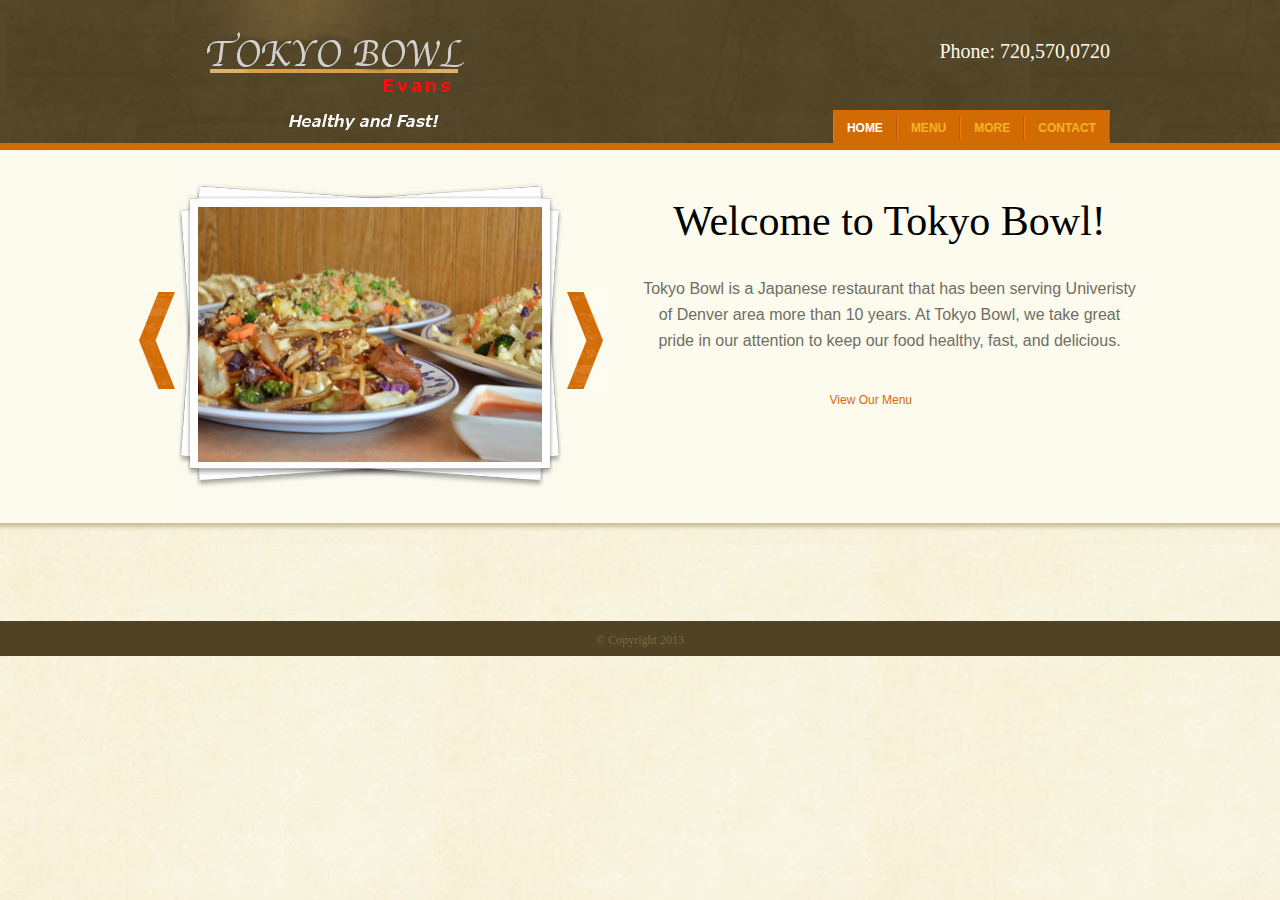
<file: src/main/webapp/index.html>
<!DOCTYPE html PUBLIC "-//W3C//DTD XHTML 1.0 Transitional//EN" "http://www.w3.org/TR/xhtml1/DTD/xhtml1-transitional.dtd">
<html xmlns="http://www.w3.org/1999/xhtml">
<head>
<meta http-equiv="Content-Type" content="text/html; charset=utf-8" />
<title>Tokyo Bowl</title>

<link rel="stylesheet" type="text/css" href="css/style.css" />

<script type="text/javascript" src="js/jquery-1.2.6.pack.js"></script>
<script type="text/javascript" src="js/stepcarousel.js"></script>
<script type="text/javascript" src="js/jquery-1.3.min.js"></script>
<script type="text/javascript" src="js/custom.js"></script>
<script type="text/javascript">
	stepcarousel.setup({
		galleryid : 'mygallery', //id of carousel DIV
		beltclass : 'belt', //class of inner "belt" DIV containing all the panel DIVs
		panelclass : 'panel', //class of panel DIVs each holding content
		autostep : {
			enable : true,
			moveby : 1,
			pause : 5000
		},
		panelbehavior : {
			speed : 900,
			wraparound : false,
			persist : true
		},
		defaultbuttons : {
			enable : true,
			moveby : 1,
			leftnav : [ 'images/arrow-left.gif', -50, 115 ],
			rightnav : [ 'images/arrow-right.gif', 20, 115 ]
		},
		statusvars : [ 'statusA', 'statusB', 'statusC' ], //register 3 variables that contain current panel (start), current panel (last), and total panels
		contenttype : [ 'inline' ]
	//content setting ['inline'] or ['external', 'path_to_external_file']
	})
   (function(i,s,o,g,r,a,m){i['GoogleAnalyticsObject']=r;i[r]=i[r]||function(){
  (i[r].q=i[r].q||[]).push(arguments)},i[r].l=1*new Date();a=s.createElement(o),
  m=s.getElementsByTagName(o)[0];a.async=1;a.src=g;m.parentNode.insertBefore(a,m)
  })(window,document,'script','//www.google-analytics.com/analytics.js','ga');

  ga('create', 'UA-42065616-1', 'tokyobowl-t3st.rhcloud.com');
  ga('send', 'pageview');
 
</script>

<!--[if lte IE 6]>
<style type="text/css">
img  { behavior: url(js/iepngfix.htc) }
</style>
<![endif]-->


</head>

<body>

	<div id="main">
		<div class="wrap">
			<div id="top">
				<div id="header">
					<div class="head-left">
						<h1>Tokyo Bowl</h1>
					</div>
					<!-- End Head Left-->
					<div class="head-right">
						<p>Phone: 720,570,0720</p>
					</div>
					<!-- End Head Right-->
				</div>
				<!-- End Header-->
				<div id="nav">
					<ul>
						<li class="current_page_item"><a href="index.html">Home</a></li>
						<li><a href="menu.html">Menu</a></li>
						<li><a href="more.html">More</a></li>
						<li><a href="contact.html">Contact</a></li>
					</ul>
				</div>
				<!-- End Nav-->
			</div>
			<!-- End Top-->
		</div>
		<!-- End Wrap-->
		<div id="featured">
			<div class="wrap">

				<div class="fea">
					<div id="mygallery" class="stepcarousel">
						<div class="belt">
							<div class="panel">
								<img src="images/foodImg/food1.JPG" alt="" />
							</div>
							<div class="panel">
								<img src="images/foodImg/food2.JPG" alt="" />
							</div>
							<div class="panel">
								<img src="images/foodImg/food4.JPG" alt="" />
							</div>
							<div class="panel">
								<img src="images/foodImg/food5.JPG" alt="" />
							</div>
							<div class="panel">
								<img src="images/foodImg/food6.JPG" alt=""></img>
							</div>
							<div class="panel">
								<img src="images/foodImg/food7.JPG" alt=""></img>
							</div>
							<div class="panel">
								<img src="images/foodImg/food8.JPG" alt=""></img>
							</div>
							<div class="panel">
								<img src="images/foodImg/food9.JPG" alt=""></img>
							</div>
						</div>
					</div>
				</div>
				<h1>Welcome to Tokyo Bowl!</h1>
				<p>Tokyo Bowl is a Japanese restaurant that has been serving
					Univeristy of Denver area more than 10 years. At Tokyo Bowl, we
					take great pride in our attention to keep our food healthy, fast,
					and delicious.</p>
				<div class="more">
					<a href="menu.html" title="View Our Menu">View Our Menu</a>
				</div>
				<!--End More-->
				<!--End More-->
			</div>
			<!-- End Wrap-->
		</div>
		<!-- End Featured-->
		<div class="wrap">
			<div id="container">
				<div id="left-container"></div>
				<!-- End Left Container-->
				<div id="right-container">
					<div class="welcome">
						<h2></h2>
						<p>
							<!--  <br /> <a href="#">Read More..</a>-->
						</p>
					</div>
					<!-- End Welcome-->

				</div>
				<!-- Right Container-->
				<div class="clear"></div>
			</div>
			<!-- Container-->
		</div>
		<!--End Wrao-->
		<div id="footer">
			<div class="wrap">
				<p>&copy; Copyright 2013</p>
			</div>
		</div>
		<!-- End Footer-->
	</div>
	<!-- End Main-->
</body>
</html>
</file>
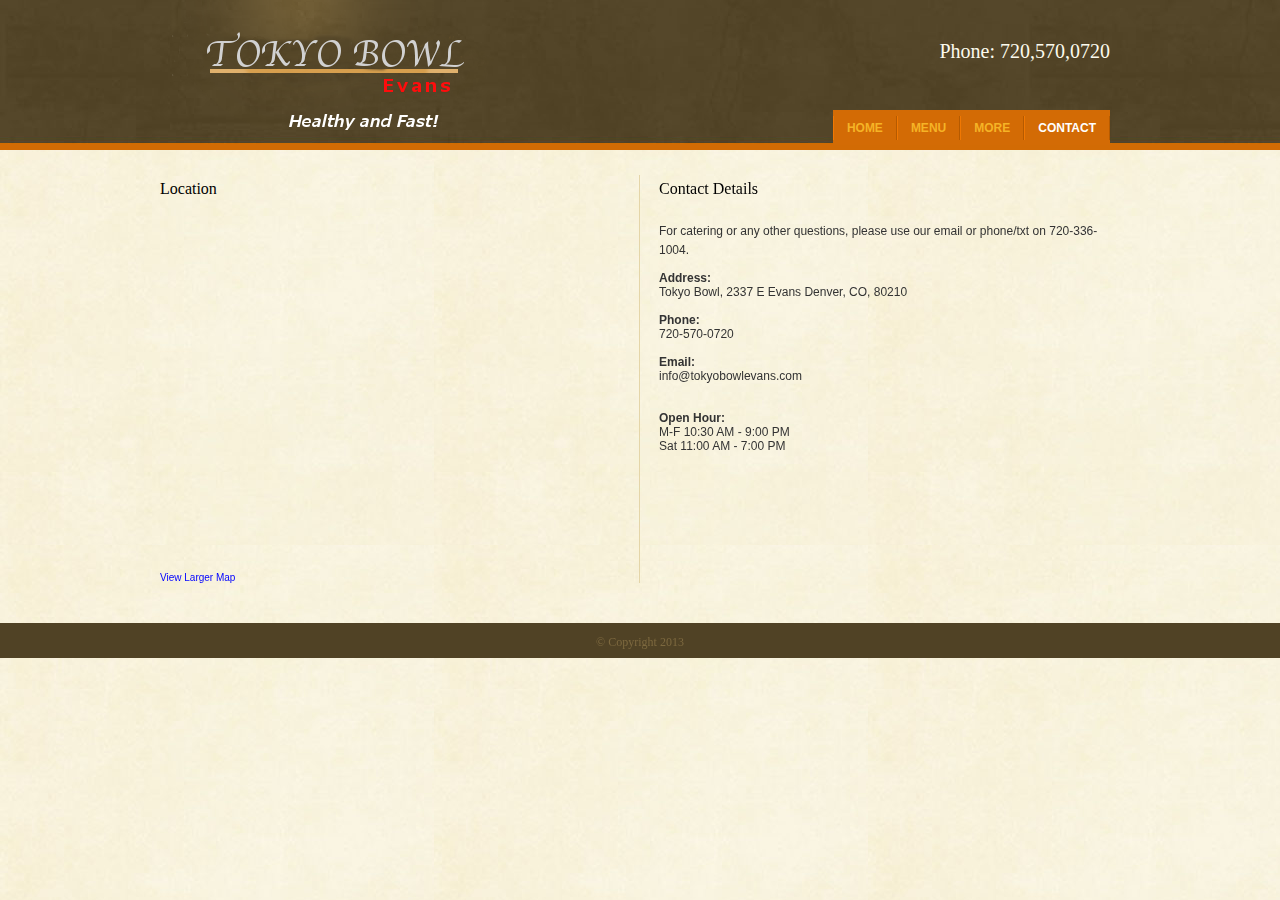
<file: src/main/webapp/contact.html>
<!DOCTYPE html PUBLIC "-//W3C//DTD XHTML 1.0 Transitional//EN" "http://www.w3.org/TR/xhtml1/DTD/xhtml1-transitional.dtd">
<html xmlns="http://www.w3.org/1999/xhtml">
<head>
<meta http-equiv="Content-Type" content="text/html; charset=utf-8" />
<title>Tokyo Bowl</title>
<link rel="stylesheet" type="text/css" href="css/style.css" />

<!--[if lte IE 6]>
<style type="text/css">
img  { behavior: url(js/iepngfix.htc) }
</style>
<![endif]-->
<script type="text/html">
  (function(i,s,o,g,r,a,m){i['GoogleAnalyticsObject']=r;i[r]=i[r]||function(){
  (i[r].q=i[r].q||[]).push(arguments)},i[r].l=1*new Date();a=s.createElement(o),
  m=s.getElementsByTagName(o)[0];a.async=1;a.src=g;m.parentNode.insertBefore(a,m)
  })(window,document,'script','//www.google-analytics.com/analytics.js','ga');

  ga('create', 'UA-42065616-1', 'tokyobowl-t3st.rhcloud.com');
  ga('send', 'pageview');

</script>
</head>

<body>

	<div id="main">
		<div class="wrap">
			<div id="top">
				<div id="header">
					<div class="head-left">
						<h1>Fun Design</h1>
					</div>
					<!-- End Head Left-->
					<div class="head-right">
						<p>Phone: 720,570,0720</p>
					</div>
					<!-- End Head Right-->
				</div>
				<!-- End Header-->
				<div id="nav">
					<ul>
						<li><a href="index.html">Home</a></li>
						<li><a href="menu.html">Menu</a></li>
						<li><a href="more.html">More</a></li>
						<li class="current_page_item"><a href="contact.html">Contact</a></li>
					</ul>
				</div>
				<!-- End Nav-->
			</div>
			<!-- End Top-->
		</div>
		<!-- End Wrap-->
		<div class="wrap">
			<div id="container">
				<div id="left-container-contact">
					<div class="contact-detailes">
						<h3 style="margin-bottom: 20px">Location</h3>
						<iframe width="425" height="350" frameborder="0" scrolling="no"
							marginheight="0" marginwidth="0"
							src="https://maps.google.com/maps?f=q&amp;source=s_q&amp;hl=en&amp;geocode=&amp;q=2337+E+Evans+Ave,+Denver,+CO&amp;aq=0&amp;oq=2337+e+evans&amp;sll=38.997934,-105.550567&amp;sspn=4.473377,9.821777&amp;ie=UTF8&amp;hq=&amp;hnear=2337+E+Evans+Ave,+Denver,+Colorado+80210&amp;t=m&amp;z=14&amp;ll=39.678694,-104.95965&amp;output=embed"></iframe>
						<br /> <small><a
							href="https://maps.google.com/maps?f=q&amp;source=embed&amp;hl=en&amp;geocode=&amp;q=2337+E+Evans+Ave,+Denver,+CO&amp;aq=0&amp;oq=2337+e+evans&amp;sll=38.997934,-105.550567&amp;sspn=4.473377,9.821777&amp;ie=UTF8&amp;hq=&amp;hnear=2337+E+Evans+Ave,+Denver,+Colorado+80210&amp;t=m&amp;z=14&amp;ll=39.678694,-104.95965"
							style="color: #0000FF; text-align: left">View Larger Map</a></small>

					</div>
					<!-- End Contact Details-->
				</div>
				<!-- End Left Container-->
				<div id="right-container-contact">
					<div class="main-contact-form">
						<h3 style="margin-bottom: 20px">Contact Details</h3>

						<p style="margin-bottom: 10px">For catering or any other
							questions, please use our email or phone/txt on 720-336-1004.</p>

						<b>Address:</b><br /> Tokyo Bowl, 2337 E Evans Denver, CO, 80210<br />

						<br /> <b>Phone:</b><br /> 720-570-0720<br /> <br /> <b>Email:</b><br />
						info@tokyobowlevans.com<br /> <br /> <br /> <b>Open Hour:</b><br />
						M-F 10:30 AM - 9:00 PM <b></b><br /> Sat 11:00 AM - 7:00 PM


					</div>
					<!-- end Contact Form -->
				</div>
				<!-- Right Container-->
				<div class="clear"></div>
			</div>
			<!-- Container-->
		</div>
		<!--End Wrao-->
		<div id="footer">
			<div class="wrap">
				<p>&copy; Copyright 2013</p>
			</div>
		</div>
		<!-- End Footer-->
	</div>
	<!-- End Main-->
</body>
</html>
</file>
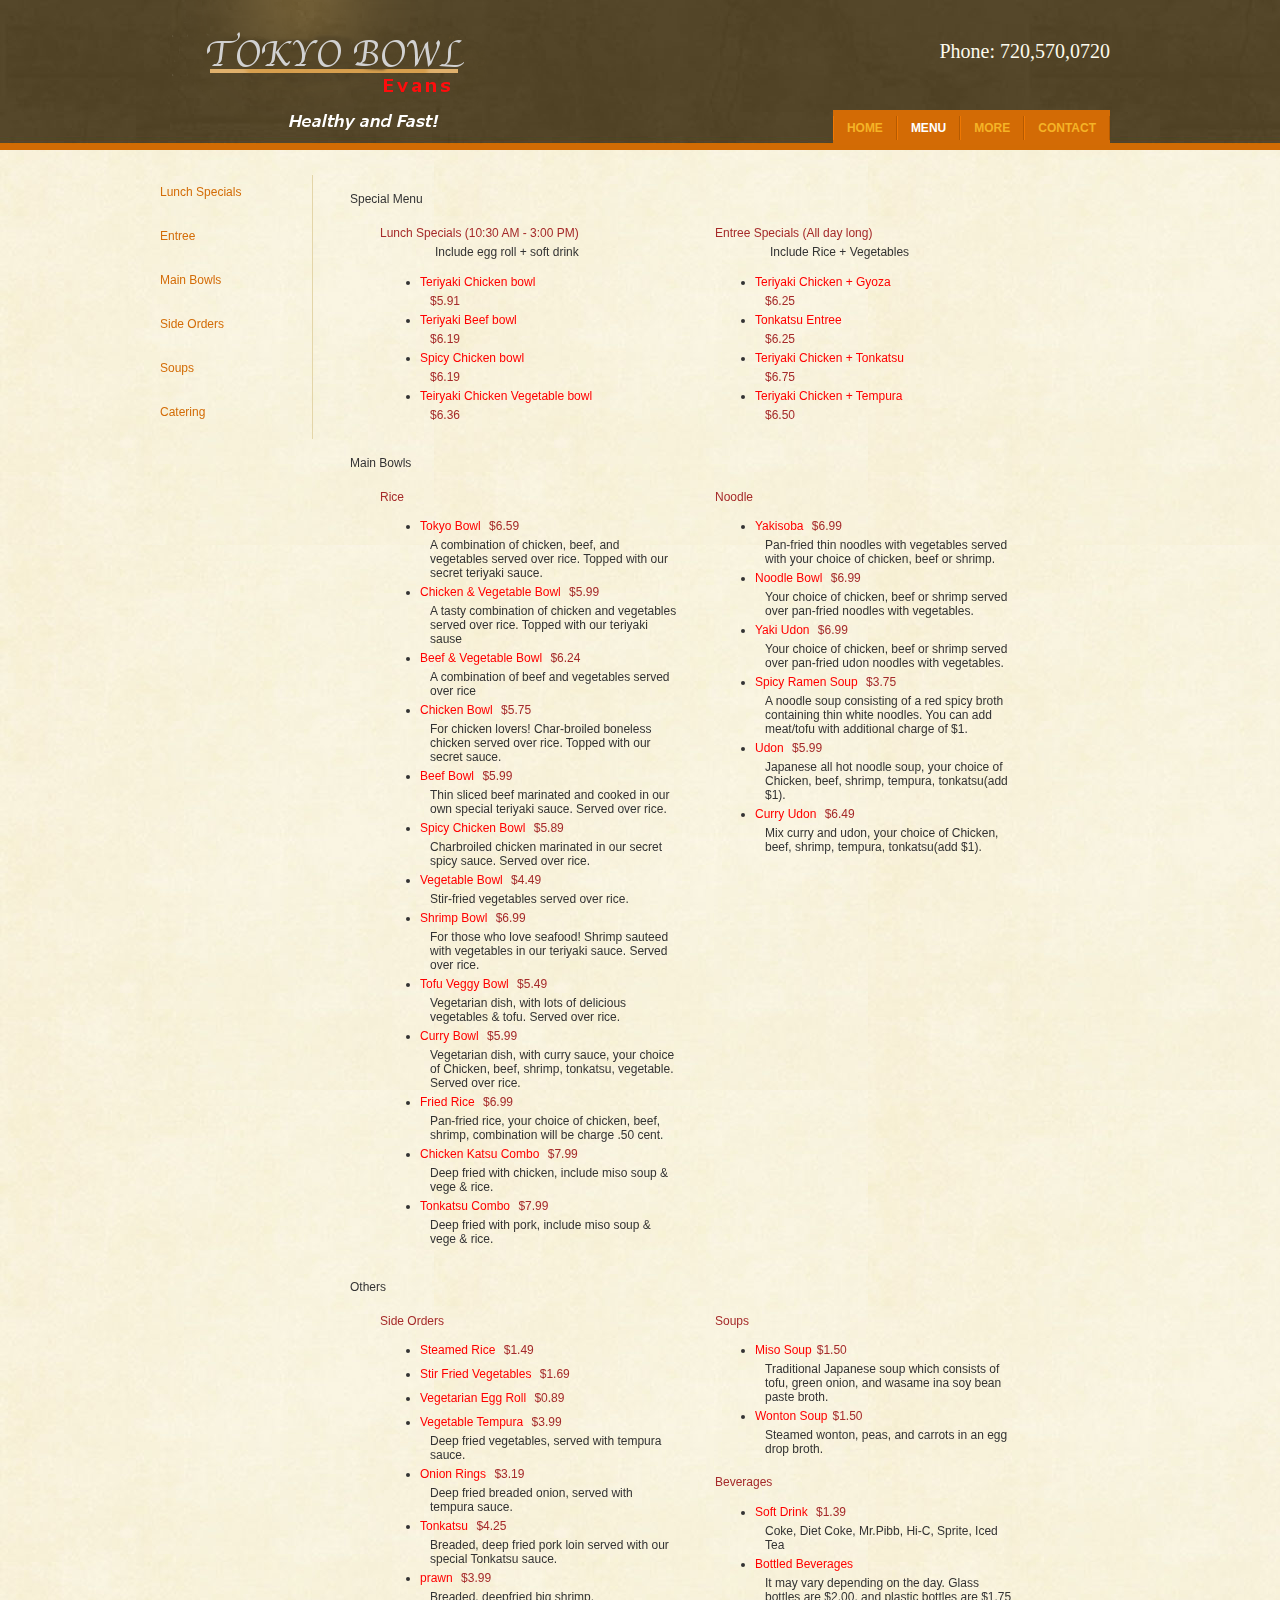
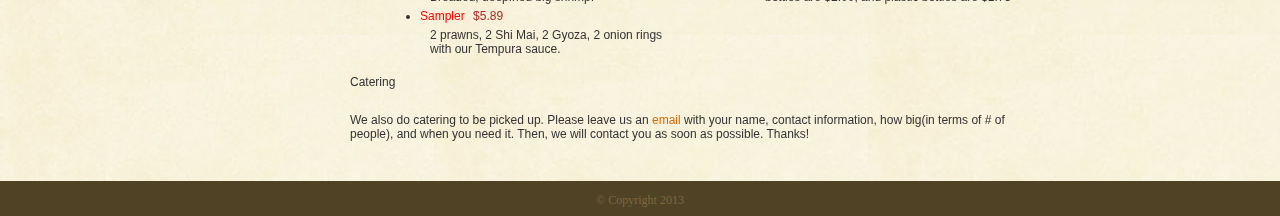
<file: src/main/webapp/menu.html>
<!DOCTYPE html PUBLIC "-//W3C//DTD XHTML 1.0 Transitional//EN" "http://www.w3.org/TR/xhtml1/DTD/xhtml1-transitional.dtd">
<html xmlns="http://www.w3.org/1999/xhtml">
<head>
<meta http-equiv="Content-Type" content="text/html; charset=utf-8" />
<title>Tokyo Bowl</title>

<link rel="stylesheet" type="text/css" href="css/style.css" />
<script type="text/javascript" src="js/jquery-1.3.min.js"></script>
<script type="text/javascript" src="js/custom.js"></script>

<!--[if lte IE 6]>
<style type="text/css">
img  { behavior: url(js/iepngfix.htc) }
</style>
<![endif]-->
<script type="text/html">
  (function(i,s,o,g,r,a,m){i['GoogleAnalyticsObject']=r;i[r]=i[r]||function(){
  (i[r].q=i[r].q||[]).push(arguments)},i[r].l=1*new Date();a=s.createElement(o),
  m=s.getElementsByTagName(o)[0];a.async=1;a.src=g;m.parentNode.insertBefore(a,m)
  })(window,document,'script','//www.google-analytics.com/analytics.js','ga');

  ga('create', 'UA-42065616-1', 'tokyobowl-t3st.rhcloud.com');
  ga('send', 'pageview');

</script>
</head>

<body>
	<div id="main">
		<div class="wrap">
			<div id="top">
				<div id="header">
					<div class="head-left">
						<h1>Tokyo Bowl</h1>
					</div>
					<!-- End Head Left-->
					<div class="head-right">
						<p>Phone: 720,570,0720</p>
					</div>
					<!-- End Head Right-->
				</div>
				<!-- End Header-->
				<div id="nav">
					<ul>
						<li><a href="index.html">Home</a></li>
						<li class="current_page_item"><a href="menu.html">Menu</a></li>
						<li><a href="more.html">More</a></li>
						<li><a href="contact.html">Contact</a></li>
					</ul>
				</div>
				<!-- End Nav-->
			</div>
			<!-- End Top-->
		</div>
		<!-- End Wrap-->
		<div class="wrap">
			<div id="container">
				<!-- <img src="images/menuOriginal1.png" alt="" title="Project Name" /> -->
				<div id="left-container-menu">
					<div class="leftSideMenu">
						<a href="#">Lunch Specials</a>
					</div>
					<div class="leftSideMenu">
						<a href="#">Entree</a>
					</div>
					<div class="leftSideMenu">
						<a href="#mainBowl">Main Bowls</a>
					</div>
					<div class="leftSideMenu">
						<a href="#sideOrder">Side Orders</a>
					</div>
					<div class="leftSideMenu">
						<a href="#soup">Soups</a>
					</div>
					<div class="leftSideMenu">
						<a href="#catering">Catering</a>
					</div>
				</div>
				<div id="right-container-menu">
					<div id="Special">
						<p class="category">Special Menu</p>
						<div id="lunch" class="submenu left">
							<p class="subCategory">
								Lunch Specials <span>(10:30 AM - 3:00 PM)</span>
							</p>
							<p style="margin-left: 55px">Include egg roll + soft drink</p>
							<ul>
								<li>
									<div>
										<span class="foodName">Teriyaki Chicken bowl</span>
									</div>
									<div class="indent price">$5.91</div>
								</li>
								<li>
									<div>
										<span class="foodName">Teriyaki Beef bowl</span>
									</div>
									<div class="indent price">$6.19</div>
								</li>
								<li>
									<div>
										<span class="foodName">Spicy Chicken bowl</span>
									</div>
									<div class="indent price">$6.19</div>
								</li>
								<li>
									<div>
										<span class="foodName">Teiryaki Chicken Vegetable bowl</span>
									</div>
									<div class="indent price">$6.36</div>
								</li>
							</ul>
						</div>
						<div id="entree" class="submenu right">
							<p class="subCategory">
								Entree Specials <span>(All day long)</span>
							</p>
							<p style="margin-left: 55px">Include Rice + Vegetables</p>
							<ul>
								<li><div>
										<span class="foodName">Teriyaki Chicken + Gyoza</span>
									</div>
									<div class="indent price">$6.25</div></li>
								<li>
									<div>
										<span class="foodName">Tonkatsu Entree</span>
									</div>
									<div class="indent price">$6.25</div>
								</li>
								<li>
									<div>
										<span class="foodName">Teriyaki Chicken + Tonkatsu</span>
									</div>
									<div class="indent price">$6.75</div>
								</li>
								<li>
									<div>
										<span class="foodName">Teriyaki Chicken + Tempura</span>
									</div>
									<div class="indent price">$6.50</div>
								</li>
							</ul>
						</div>
					</div>

					<div class="clear"></div>

					<div id="mainBowl">
						<p class="category">Main Bowls</p>
						<div id="rice" class="submenu left">
							<p class="subCategory">Rice</p>
							<ul>
								<li><div>
										<span class="foodName">Tokyo Bowl</span> <span class="price">$6.59</span>
									</div>
									<div class="indent">A combination of chicken, beef, and
										vegetables served over rice. Topped with our secret teriyaki
										sauce.</div></li>
								<li><div>
										<span class="foodName"> Chicken &amp; Vegetable Bowl</span> <span
											class="price">$5.99</span>
									</div>
									<div class="indent">A tasty combination of chicken and
										vegetables served over rice. Topped with our teriyaki sause</div></li>
								<li><div>
										<span class="foodName">Beef &amp; Vegetable Bowl</span> <span
											class="price">$6.24</span>
									</div>
									<div class="indent">A combination of beef and vegetables
										served over rice</div></li>
								<li><div>
										<span class="foodName">Chicken Bowl</span> <span class="price">$5.75</span>
									</div>
									<div class="indent">For chicken lovers! Char-broiled
										boneless chicken served over rice. Topped with our secret
										sauce.</div></li>
								<li><div>
										<span class="foodName">Beef Bowl</span> <span class="price">$5.99</span>
									</div>
									<div class="indent">Thin sliced beef marinated and cooked
										in our own special teriyaki sauce. Served over rice.</div></li>
								<li><div>
										<span class="foodName">Spicy Chicken Bowl </span><span
											class="price">$5.89</span>
									</div>
									<div class="indent">Charbroiled chicken marinated in our
										secret spicy sauce. Served over rice.</div></li>
								<li><div>
										<span class="foodName">Vegetable Bowl</span> <span
											class="price">$4.49</span>
									</div>
									<div class="indent">Stir-fried vegetables served over
										rice.</div></li>
								<li><div>
										<span class="foodName">Shrimp Bowl </span><span class="price">$6.99</span>
									</div>
									<div class="indent">For those who love seafood! Shrimp
										sauteed with vegetables in our teriyaki sauce. Served over
										rice.</div></li>
								<li><div>
										<span class="foodName">Tofu Veggy Bowl </span><span
											class="price">$5.49</span>
									</div>
									<div class="indent">Vegetarian dish, with lots of
										delicious vegetables &amp; tofu. Served over rice.</div></li>
								<li><div>
										<span class="foodName">Curry Bowl</span> <span class="price">$5.99</span>
									</div>
									<div class="indent">Vegetarian dish, with curry sauce,
										your choice of Chicken, beef, shrimp, tonkatsu, vegetable.
										Served over rice.</div></li>
								<li><div>
										<span class="foodName">Fried Rice </span><span class="price">$6.99</span>
									</div>
									<div class="indent">Pan-fried rice, your choice of
										chicken, beef, shrimp, combination will be charge .50 cent.</div></li>
								<li><div>
										<span class="foodName">Chicken Katsu Combo </span><span
											class="price">$7.99</span>
									</div>
									<div class="indent">Deep fried with chicken, include miso
										soup &amp; vege &amp; rice.</div></li>
								<li><div>
										<span class="foodName">Tonkatsu Combo </span><span
											class="price">$7.99</span>
									</div>
									<div class="indent">Deep fried with pork, include miso
										soup &amp; vege &amp; rice.</div></li>
							</ul>
						</div>
						<div id="noodle" class="submenu right">
							<p class="subCategory">Noodle</p>
							<ul>
								<li><div>
										<span class="foodName">Yakisoba</span> <span class="price">$6.99</span>
									</div>
									<div class="indent">Pan-fried thin noodles with
										vegetables served with your choice of chicken, beef or shrimp.</div></li>
								<li><div>
										<span class="foodName">Noodle Bowl </span><span class="price">$6.99</span>
									</div>
									<div class="indent">Your choice of chicken, beef or
										shrimp served over pan-fried noodles with vegetables.</div></li>
								<li><div>
										<span class="foodName">Yaki Udon</span> <span class="price">$6.99</span>
									</div>
									<div class="indent">Your choice of chicken, beef or
										shrimp served over pan-fried udon noodles with vegetables.</div></li>
								<li><div>
										<span class="foodName">Spicy Ramen Soup</span> <span
											class="price">$3.75</span>
									</div>
									<div class="indent">A noodle soup consisting of a red
										spicy broth containing thin white noodles. You can add
										meat/tofu with additional charge of $1.</div></li>
								<li><div>
										<span class="foodName">Udon</span> <span class="price">$5.99</span>
									</div>
									<div class="indent">Japanese all hot noodle soup, your
										choice of Chicken, beef, shrimp, tempura, tonkatsu(add $1).</div></li>
								<li><div>
										<span class="foodName">Curry Udon </span><span class="price">$6.49</span>
									</div>
									<div class="indent">Mix curry and udon, your choice of
										Chicken, beef, shrimp, tempura, tonkatsu(add $1).</div></li>
							</ul>
						</div>
					</div>
					<div class="clear"></div>
					<div id="sideOrder">
						<p class="category">Others</p>
						<div id="side" class="submenu left">
							<p class="subCategory">Side Orders</p>
							<ul>
								<li>
									<div>
										<span class="foodName">Steamed Rice </span><span class="price">$1.49</span>
									</div>
									<div class="indent"></div>
								</li>
								<li>
									<div>
										<span class="foodName">Stir Fried Vegetables </span><span
											class="price">$1.69</span>
									</div>
									<div class="indent"></div>
								</li>
								<li>
									<div>
										<span class="foodName">Vegetarian Egg Roll </span><span
											class="price">$0.89</span>
									</div>
									<div class="indent"></div>
								</li>
								<li>
									<div>
										<span class="foodName">Vegetable Tempura</span> <span
											class="price">$3.99</span>
									</div>
									<div class="indent">Deep fried vegetables, served with
										tempura sauce.</div>
								</li>
								<li>
									<div>
										<span class="foodName">Onion Rings </span><span class="price">$3.19</span>
									</div>
									<div class="indent">Deep fried breaded onion, served with
										tempura sauce.</div>
								</li>
								<li>
									<div>
										<span class="foodName">Tonkatsu</span> <span class="price">$4.25</span>
									</div>
									<div class="indent">Breaded, deep fried pork loin served
										with our special Tonkatsu sauce.</div>
								</li>
								<li>
									<div>
										<span class="foodName">prawn</span> <span class="price">$3.99</span>
									</div>
									<div class="indent">Breaded, deepfried big shrimp.</div>
								</li>
								<li>
									<div>
										<span class="foodName">Sampler</span> <span class="price">$5.89</span>
									</div>
									<div class="indent">2 prawns, 2 Shi Mai, 2 Gyoza, 2 onion
										rings with our Tempura sauce.</div>
								</li>
							</ul>
						</div>
					</div>
					<div id="soup" class="submenu right">
						<p class="subCategory">Soups</p>
						<ul>
							<li>
								<div>
									<span class="foodName">Miso Soup</span><span class="price">$1.50</span>
								</div>
								<div class="indent">Traditional Japanese soup which
									consists of tofu, green onion, and wasame ina soy bean paste
									broth.</div>
							</li>
							<li>
								<div>
									<span class="foodName">Wonton Soup</span><span class="price">$1.50</span>
								</div>
								<div class="indent">Steamed wonton, peas, and carrots in
									an egg drop broth.</div>
							</li>
						</ul>
					</div>
					<div id="beverage" class="submenu right">
						<p class="subCategory">Beverages</p>
						<ul>
							<li>
								<div>
									<span class="foodName">Soft Drink </span><span class="price">$1.39</span>
								</div>
								<div class="indent">Coke, Diet Coke, Mr.Pibb, Hi-C,
									Sprite, Iced Tea</div>
							</li>
							<li>
								<div>
									<span class="foodName">Bottled Beverages</span>
								</div>
								<div class="indent">It may vary depending on the day.
									Glass bottles are $2.00, and plastic bottles are $1.75</div>
							</li>
						</ul>
					</div>
				<div class="clear"></div>

					<div id="catering" style="float: left" class="right-container-menu">
						<p style="margin-bottom:20px">Catering</p>
						We also do catering to be picked up. Please leave us an <a href="contact.html">email</a> with your name,
						contact information, how big(in terms of # of people), and when
						you need it. Then, we will contact you as soon as possible.
						Thanks!
					</div>
				</div>


				<div class="clear"></div>
			</div>
			<!-- Container-->
		</div>
		<!--End Wrao-->
		<div id="footer">
			<div class="wrap">
				<p>&copy; Copyright 2013</p>
			</div>
		</div>
		<!-- End Footer-->
	</div>
	<!-- End Main-->
</body>
</html>
</file>
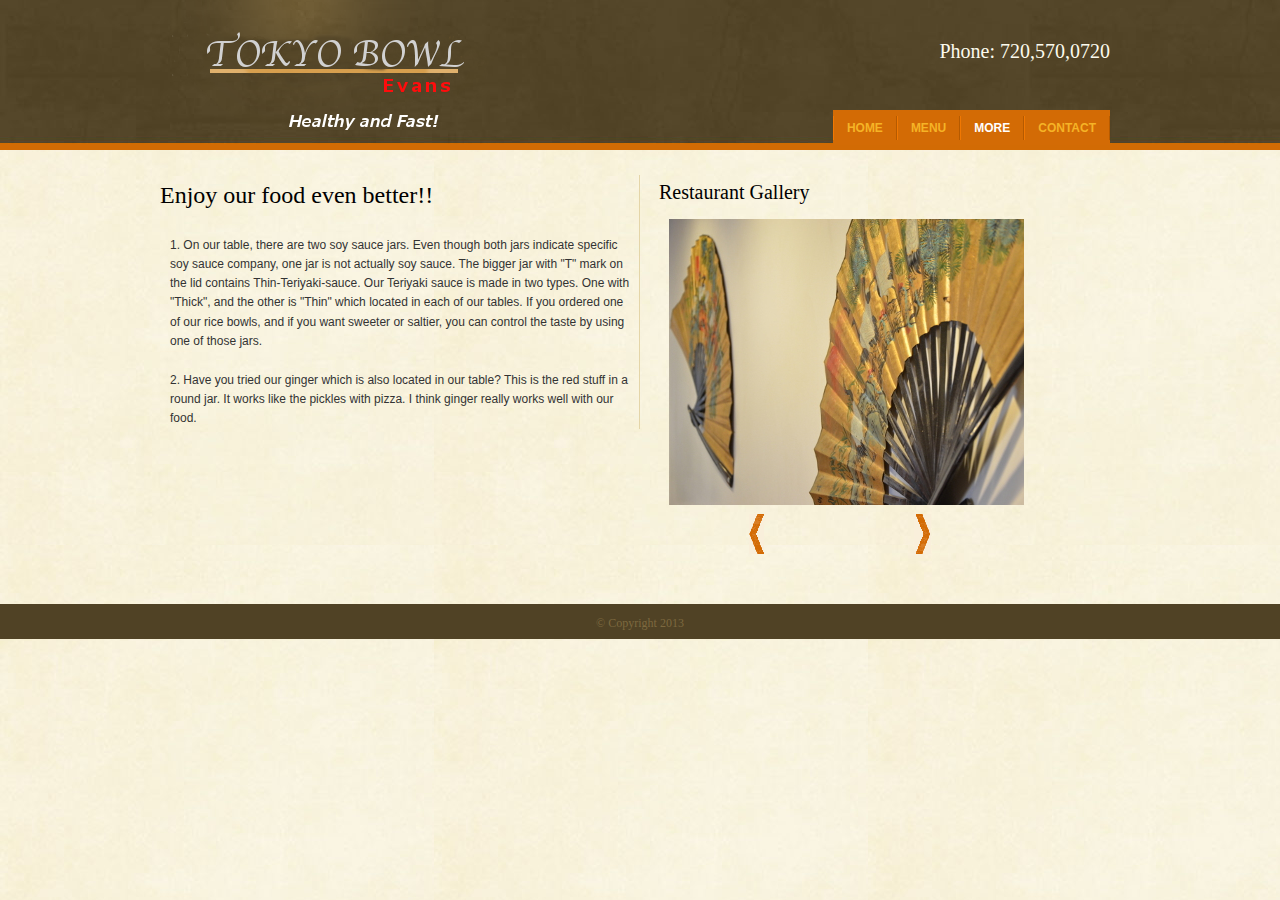
<file: src/main/webapp/more.html>
<!DOCTYPE html PUBLIC "-//W3C//DTD XHTML 1.0 Transitional//EN" "http://www.w3.org/TR/xhtml1/DTD/xhtml1-transitional.dtd">
<html xmlns="http://www.w3.org/1999/xhtml">
<head>
<meta http-equiv="Content-Type" content="text/html; charset=utf-8" />
<title>Tokyo Bowl</title>

<link rel="stylesheet" type="text/css" href="css/style.css" />
<script type="text/javascript" src="js/jquery-1.2.6.pack.js"></script>
<script type="text/javascript" src="js/stepcarousel.js"></script>
<script type="text/javascript" src="js/jquery-1.3.min.js"></script>
<script type="text/javascript" src="js/custom.js"></script>
<script type="text/javascript">
	stepcarousel.setup({
		galleryid : 'mygallery', //id of carousel DIV
		beltclass : 'belt', //class of inner "belt" DIV containing all the panel DIVs
		panelclass : 'panel', //class of panel DIVs each holding content
		autostep : {
			enable : true,
			moveby : 1,
			pause : 5000
		},
		panelbehavior : {
			speed : 900,
			wraparound : false,
			persist : true
		},
		defaultbuttons : {
			enable : true,
			moveby : 1,
			leftnav : [ 'images/arrow-left2.gif', 80, 295 ],
			rightnav : [ 'images/arrow-right2.gif', -110, 295 ]
		},
		statusvars : [ 'statusA', 'statusB', 'statusC' ], //register 3 variables that contain current panel (start), current panel (last), and total panels
		contenttype : [ 'inline' ]
	//content setting ['inline'] or ['external', 'path_to_external_file']
	})
  (function(i,s,o,g,r,a,m){i['GoogleAnalyticsObject']=r;i[r]=i[r]||function(){
  (i[r].q=i[r].q||[]).push(arguments)},i[r].l=1*new Date();a=s.createElement(o),
  m=s.getElementsByTagName(o)[0];a.async=1;a.src=g;m.parentNode.insertBefore(a,m)
  })(window,document,'script','//www.google-analytics.com/analytics.js','ga');

  ga('create', 'UA-42065616-1', 'tokyobowl-t3st.rhcloud.com');
  ga('send', 'pageview');

</script>


<!--[if lte IE 6]>
<style type="text/css">
img  { behavior: url(js/iepngfix.htc) }
</style>
<![endif]-->


</head>

<body>

	<div id="main">
		<div class="wrap">
			<div id="top">
				<div id="header">
					<div class="head-left">
						<h1>Fun Design</h1>
					</div>
					<!-- End Head Left-->
					<div class="head-right">
						<p>Phone: 720,570,0720</p>
					</div>
					<!-- End Head Right-->
				</div>
				<!-- End Header-->
				<div id="nav">
					<ul>
						<li><a href="index.html">Home</a></li>
						<li><a href="menu.html">Menu</a></li>
						<li class="current_page_item"><a href="more.html">More</a></li>
						<li><a href="contact.html">Contact</a></li>
					</ul>
				</div>
				<!-- End Nav-->
			</div>
			<!-- End Top-->
		</div>
		<!-- End Wrap-->
		<div class="wrap">
			<div id="container">
				<div id="left-container-contact">
					<div class="contact-detailes">
						<h1>Enjoy our food even better!!</h1>
						<p style="margin-left: 10px; margin-top: 20px">1. On our
							table, there are two soy sauce jars. Even though both jars
							indicate specific soy sauce company, one jar is not actually soy
							sauce. The bigger jar with "T" mark on the lid contains
							Thin-Teriyaki-sauce. Our Teriyaki sauce is made in two types. One
							with "Thick", and the other is "Thin" which located in each of
							our tables. If you ordered one of our rice bowls, and if you want
							sweeter or saltier, you can control the taste by using one of
							those jars.</p>
						<p style="margin-left: 10px; margin-top: 20px;">2. Have you
							tried our ginger which is also located in our table? This is the
							red stuff in a round jar. It works like the pickles with pizza. I
							think ginger really works well with our food.</p>
						<div class="clear"></div>
					</div>
					<!-- End Contact Details-->
				</div>
				<!-- End Left Container-->
				<div id="right-container-contact">
					<div class="main-contact-form">
						<h2>Restaurant Gallery</h2>
						<div class="fea2">
							<div id="mygallery" class="stepcarousel">
								<div class="belt">
									<div class="panel">
										<img src="images/locationImg/fanonWall.jpg" alt="" />
									</div>
									<div class="panel">
										<img src="images/locationImg/location2.JPG" alt="" />
									</div>
									<div class="panel">
										<img src="images/locationImg/location3.JPG" alt="" />
									</div>
									<div class="panel">
										<img src="images/locationImg/location4.JPG" alt="" />
									</div>
									<div class="panel">
										<img src="images/locationImg/tb_back.jpg" alt=""></img>
									</div>
									<div class="panel">
										<img src="images/locationImg/tb_front.jpg" alt=""></img>
									</div>
								</div>
							</div>
						</div>
					</div>
					<!-- end Contact Form -->
				</div>
				<!-- Right Container-->
				<div class="clear"></div>
			</div>
			<!-- Container-->
		</div>
		<!--End Wrao-->
		<div id="footer">
			<div class="wrap">
				<p>&copy; Copyright 2013</p>
			</div>
		</div>
		<!-- End Footer-->
	</div>
	<!-- End Main-->
</body>
</html>
</file>
<file: src/main/webapp/css/style.css>
@charset "utf-8";
/* CSS Document */
body {
	font-family: Arial, Helvetica, sans-serif;
	color: #333;
	font-size: 12px;
	margin: 0;
	padding: 0;
	font-weight: normal;
	background: #f9f3db url(../images/bg.jpg);
}

.wrap {
	width: 960px;
	margin: 0 auto;
	padding: 0;
}

#main {
	padding: 0;
	margin: 0;
	background: url(../images/header.jpg) repeat-x;
}

img {
	margin: 0;
	border: none;
}

p {
	margin: 0;
	padding: 0;
	line-height: 1.6em;
}

p img.left {
	float: left;
	margin: 5px 8px 8px 0;
	padding: 5px;
	background: #fff;
	border: 1px solid #ddd;
}

p img.right {
	float: right;
	margin: 5px;
	padding: 5px;
	background: #fff;
	border: 1px solid #ddd;
}

h1,h2,h3,h4,h5,h6 {
	color: #000;
	font-weight: normal;
	font-family: Georgia, "Times New Roman", Times, serif;
	line-height: 1.7em;
	margin: 0;
	padding: 0;
}

h1 {
	font-size: 24px;
}

h2 {
	font-size: 20px;
}

h3 {
	font-size: 16px;
}

h4 {
	font-size: 14px;
}

h5 {
	font-size: 10px;
}

h6 {
	font-size: 8px;
}

/*	General Links			*/
a:link,a:active,a:visited,a:hover {
	color: #d36c07;
	outline: none;
	text-decoration: none;
}

a:hover {
	text-decoration: none;
	color: #222;
}

/*	Top      		*/
#top {
	margin: 0 0 6px 0;
	padding: 0;
}

/*	Header       		*/
#header {
	margin: 0;
	height: 110px;
	padding: 0 10px;
}

#header h1 {
	margin: 0;
	padding: 0;
	background: url(../images/logo.png) no-repeat;
	height: 130px;
	text-indent: -9999px;
}

.head-left {
	float: left;
	width: 580px;
}

.head-right {
	float: right;
	width: 340px;
	font-family: Georgia, "Times New Roman", Times, serif;
	font-size: 20px;
	margin: 35px 0 0 0;
	color: #fcfbee;
	text-align: right;
}

/*	Nav       		*/
#nav {
	height: 35px;
	margin: 0;
	padding: 0;
	list-style: none;
}

#nav ul {
	margin: 0 10px 0 0;
	padding: 6px 0 5px 0;
	list-style: none;
	float: right;
	background: #d36b05;
}

#nav li {
	float: left;
	margin: 0;
	padding: 0;
}

#nav ul li a:link,#nav ul li a:active,#nav ul li a:visited {
	display: block;
	margin: 0;
	padding: 5px 13px;
	border-left: 1px solid #f07803;
	border-right: 1px solid #b55a00;
	text-decoration: none;
	font-size: 12px;
	font-weight: bold;
	color: #f5b326;
	text-transform: uppercase;
}

#nav ul li a:hover {
	display: block;
	color: #fff;
	text-decoration: underline;
}

.current_page_item a:link,.current_page_item a:visited,.current_page_item a:active
	{
	color: #fff !important;
}

#nav li ul {
	position: absolute;
	width: 10em;
	left: -999em;
}

#nav li:hover ul {
	left: auto;
	display: block;
}

#nav li:hover ul,#nav li.sfhover ul {
	left: auto;
}

/*	Featured      		*/
#featured {
	background: url(../images/fea-bg.png) repeat-x;
	height: 365px;
	padding: 15px 0 0 35px;
}

#featured h1 {
	font-size: 42px;
	line-height: 1.2em;
	text-align: center;
	padding-top: 30px;
	margin-bottom: 30px;
}

#featured p {
	color: #706e64;
	font-size: 16px;
	text-align: center;
}

.fea {
	background: url(../images/fea-img.jpg) no-repeat;
	padding: 10px;
	width: 424px;
	height: 335px;
	float: left;
	margin-right: 20px;
}

.fea2 {
	padding: 10px;
	width: 424px;
	height: 335px;
	float: left;
	margin-right: 20px;
}

.fea img {
	padding: 31px 0 0 10px;
	width: 344px;
	height: 255px;
}

/* Featured Slider */
.stepcarousel {
	position: relative;
	overflow: scroll;
	width: 355px;
	height: 335px;
	margin: 0;
}

.stepcarousel .belt {
	position: absolute;
	left: 0;
	top: 0;
}

.stepcarousel .panel {
	float: left;
	overflow: hidden;
	width: 355px;
	margin: 0;
}

.more a {
	width: 214px;
	height: 47px;
	display: block;
	overflow: hidden;
	margin-top: 40px;
	margin-left: 188px;
	float: left;
	margin-right: 15px;
	display: block;
}

/*	Container      		*/
#container {
	padding: 0px;
	margin: 30px 0 0 0;
}

.clear {
	clear: both;
}

/*	Left Container      		*/
#left-container-menu {
	width: 147px;
	float: left;
	padding-right: 5px;
	border-right: 1px solid #e4d5a8;
	position: fixed;
}
#left-container-contact {
	width: 474px;
	float: left;
	padding-right: 5px;
	border-right: 1px solid #e4d5a8;
}
#left-container {
	width: 340px;
	float: left;
	padding-right: 5px;
	border-right: 1px solid #e4d5a8;
}

#left-container h3 {
	font-size: 22px;
	margin: 0;
	padding: 0;
	line-height: 1.1em;
}

.projects {
	background: #e5d39c;
	padding: 5px;
	width: 305px;
	margin-top: 25px;
}

.projects img {
	padding: 5px;
	width: 140px;
	height: 80px;
}

/*	Right Container      		*/
#right-container-menu {
	width: 665px;
	float: left;
	margin-left: 180px;
	padding-left: 10px;
	position: relative;
}

.left {
	width: 300px;
	position: relative;
	float: left;
}

.right {
	width: 300px;
	position: relative;
	float: right;
}

.price {
	padding-left: 5px;
}

#right-container-contact {
	width: 461px;
	float: right;
	margin-left: 18px;
}

#right-container {
	width: 570px;
	float: left;
	margin-left: 18px;
	padding-left: 10px;
}

#right-container h2 {
	font-size: 30px;
	line-height: 1.1em;
	margin-bottom: 15px;
}

#right-container h3 {
	font-size: 22px;
	line-height: 1.1em;
	margin-bottom: 15px;
}

.welcome {
	margin-bottom: 20px;
	font-size: 13px;
}

.welcome ul li {
	list-style: disc;
	margin: 5px 0;
	padding: 3px 0;
}

.services {
	
}

.service-articles {
	width: 270px;
	float: left;
	margin-right: 10px;
	margin-bottom: 15px;
	line-height: 1%;
}

.service-articles p {
	margin: 0 0 0 60px;
	padding: 0;
}

.service-articles img {
	float: left;
	margin: 5px 10px 0 0;
}

.teaminfo h4 {
	margin-bottom: 10px;
}

.teaminfo {
	padding-top: 25px;
}

.teaminfo img {
	float: left;
	margin: 0 10px 0 0;
	padding: 5px;
	border: 1px solid #e4d5a8;
}

.port a {
	width: 214px;
	height: 47px;
	display: block;
	text-indent: -9999em;
	overflow: hidden;
	margin-top: 40px;
	margin-left: 60px;
	display: block;
	background: url(../images/port.jpg) no-repeat;
}

.skill {
	margin-top: 30px;
	padding-top: 20px;
	border-top: 1px solid #e4d5a8;
}

.skill ul {
	margin: 20px 0 0 0;
	padding: 0 0 0 0;
}

.skill ul li {
	margin: 4px 0;
	padding: 5px 20px;
	background: url(../images/li.png) 2px no-repeat;
	list-style: none;
	float: left;
	width: 130px;
}

/*	Portfolio      		*/
#portfolio {
	
}

.leftSideMenu{
	width: 320px;
	float: left;
	margin: 10px 0 20px 0;
	padding: 0;
}
.port-article {
	width: 320px;
	float: left;
	margin: 10px 0 20px 0;
	padding: 0;
}

.port-article img,.port-article h2,.port-article p {
	padding-left: 10px;
}

/*	Main Contact Form			*/
.main-contact-form form {
	padding: 0;
	margin: 20px 0 0 0;
}

.main-contact-form form p {
	margin: 0 0 10px 0;
	padding: 0;
}

.main-contact-form fieldset {
	border: 1px solid #e4d5a8;
	margin: 0 0 0 0;
	padding: 7px 0 0 15px;
}

.main-contact-form input,.main-contact-form textarea,a {
	outline: none;
}

.main-contact-form input {
	width: 200px;
	margin: 2px 0 6px 0;
	border-top: 1px solid #bbb;
	border-left: 1px solid #bbb;
	border-bottom: none;
	border-right: none;
	background: #fff;
	height: 18px;
	font-size: 12px;
	padding: 3px 0 3px 5px;
	color: #222;
}

.main-contact-form select {
	width: 208px;
	line-height: 1.7em;
	margin-bottom: 10px;
}

.main-contact-form label {
	display: block;
	font-size: small;
	float: left;
	margin: 0 10px 0 0;
	padding: 7px 0 0 0;
	width: 90px;
}

.main-contact-form textarea {
	width: 300px;
	height: 150px;
	display: block;
	border: 1px solid #bbb;
	background: #fff;
	margin: 6px 0 0 0;
	padding: 5px 0 0 5px;
	font-size: small;
	color: #111;
}

.main-contact-form input.submit {
	color: #000;
	height: 30px;
	margin: 10px 0 0 100px;
	width: 90px;
	border: 1px solid #bbb;
}

#left-container .contact-detailes h3 {
	margin-bottom: 20px;
}

.contact-detailes img {
	margin-bottom: 22px;
}

/*	Footer     		*/
#footer {
	background: #504225;
	height: 35px;
	margin-top: 40px;
	color: #7d693f;
	text-align: center;
	font-family: Georgia, "Times New Roman", Times, serif;
}

#footer p {
	padding-top: 10px;
}

.foodName{
	color:red;
}

.subCategory{
	color:brown;
}

.price{
	color:brown;
}
.category {
	margin-top: 15px;
	margin-bottom: 15px;
}

.submenu {
	margin-left: 30px;
}

.indentBottom {
	padding-bottom: 5px;
}

.indent {
	padding-top: 5px;
	padding-bottom: 5px;
	padding-left: 10px;
}
</file>
